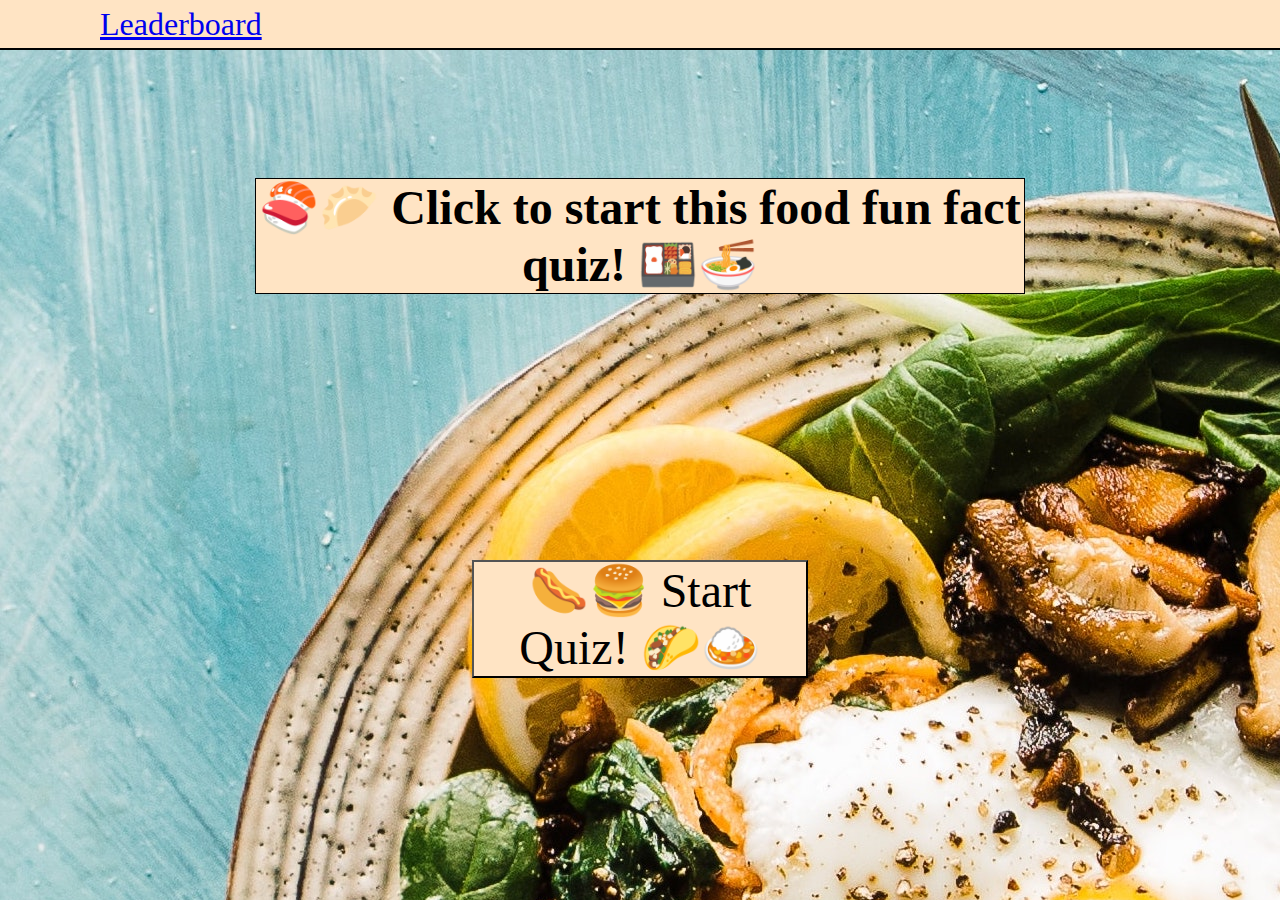
<file: index.html>
<!DOCTYPE html>
<html lang="en">
<head>
    <meta charset="UTF-8">
    <meta http-equiv="X-UA-Compatible" content="IE=edge">
    <meta name="viewport" content="width=device-width, initial-scale=1.0">
    <title>Food Quiz</title>
    <link rel="stylesheet" href="./assets/css/style.css">
</head>
<body>
    <header>
        <a href="./highscores.html"> Leaderboard </a>
        <h3 id="timer"></h3>
    </header>
    <main>
        <section id="greeting">
            <p>
                🍣🥟 Click to start this food fun fact quiz! 🍱🍜

            </p>
            <button id="start">🌭🍔 Start Quiz! 🌮🍛</button>
        </section>
    
        <section id="quiz" class="hide">
            <div id="is-correct" class="hide"></div>
            <h2 id="question"></h2>
            
            <div id="answers"></div>
           
        </section>
        <section id="leaderboard" class="hide">
            <h1>You got a score of <span id="score"></span>! Add your initials to the leaderboard!</h1>
            <form>
                <input id = "textboxid" type="text" placeholder="Initials" required>
                <button>Post Score!</button>
            </form>
        </section>
    </main>
    <script src="./assets/js/questions.js"></script>
    <script src="./assets/js/script.js"></script>
</body>
</html>
</file>
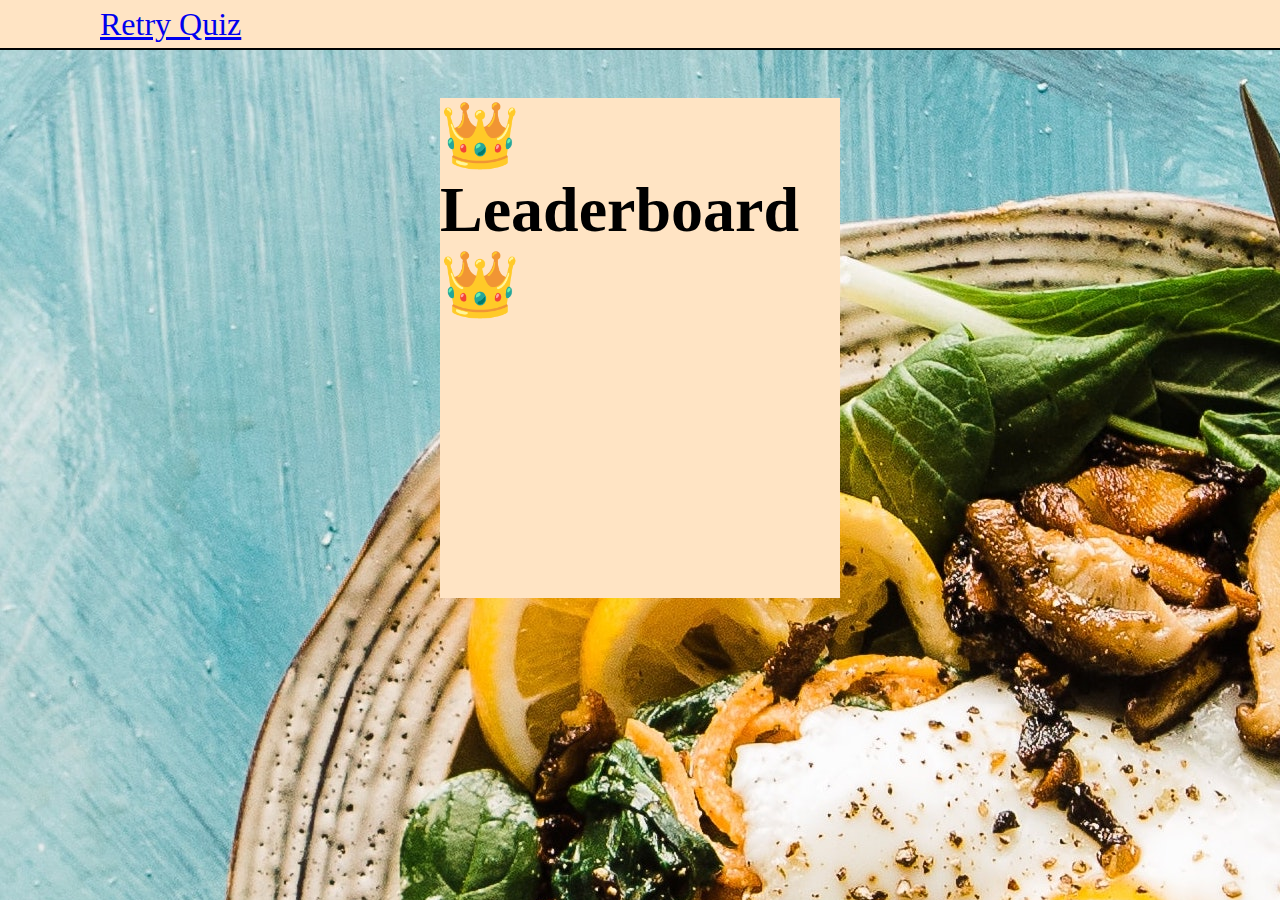
<file: highscores.html>
<!DOCTYPE html>
<html lang="en">
<head>
    <meta charset="UTF-8">
    <meta http-equiv="X-UA-Compatible" content="IE=edge">
    <meta name="viewport" content="width=device-width, initial-scale=1.0">
    <title>Leaderboard</title>
    <link rel="stylesheet" href="./assets/css/style.css">
</head>
<body>
    <header>
        <a href="./index.html">Retry Quiz</a>
    </header>
    <section id="user-scores">
        <h1>👑 Leaderboard 👑</h1>
        <ol id="high-scores"></ol>
    </section>
    <script src="./assets/js/highscores.js"></script>
</body>
</html>
</file>
<file: assets/css/style.css>
/* Universal */
* {
    margin: 0;
    padding: 0;
    font-family: Garamond, serif;
}

/* Element */

body {
    background-image: url("../img/brooke-lark-4J059aGa5s4-unsplash.jpg");
}

header {
    display: flex;
    justify-content: space-between;
    align-items: center;
    background: bisque;
    height: 3rem;
    padding: 0 100px;
    margin-bottom: 3rem;
    font-size: 2rem;
    border-bottom: 2px solid black;
}

section {
    display: flex;
    width: 75%;
    margin: 0 auto;
    min-height: 500px;

}

form {
    width: 20rem;
    height: 2rem;
}

/* Class */

.hide, #answers.hide {
    display: none;
}

.correct {
    color: green;
}

.wrong {
    color: red;
}

/* ID */

#greeting{
    flex-direction: column;
    justify-content: space-between ;
    font-weight: 800;
    margin-top: 8rem;
    font-size: 3rem;
    text-align: center;
}

#greeting p {
    background-color: bisque;
    width: 80%;
    align-self: center;
    border: 1px solid black;
}

#greeting button {
    background-color: bisque;
    font-size:1em;
    width: 35%;
    align-self: center;
}

#greeting button:hover {
    opacity: 0.75;
}

#quiz {
    flex-wrap: wrap;
    font-size: 2em;
    margin: auto;
}

#question {
    margin: auto;
    background-color: bisque;
    border: 1px solid black;
}

#answers {
    display: flex;
    flex-wrap: wrap;
    width: 100%;
}

/* styles each of the answers */
#answers * {
    flex: 1 0 45%;
    background-color: bisque;
    border: 1px solid black;
    font-size: 1em;
}

#is-correct{
    text-align: center;
    font-size: 4em;
    margin: auto;
    border-radius: 25%;
    background-color: bisque;
}

#leaderboard {
    flex-direction: column;
    align-items: center;
    font-size: 2rem;
}

#leaderboard button {
    font-size: 2rem;
}

#leaderboard button:hover {
    opacity: 25%;
}

#user-scores {
    flex-direction: column;
    align-items: center;
    width: 400px;
    height: 100%;
    font-size: 2rem;
    background-color: bisque;
}

#textboxid {
    height: 4rem;
    width: 8rem;
    font-size: 2rem;
}
</file>
